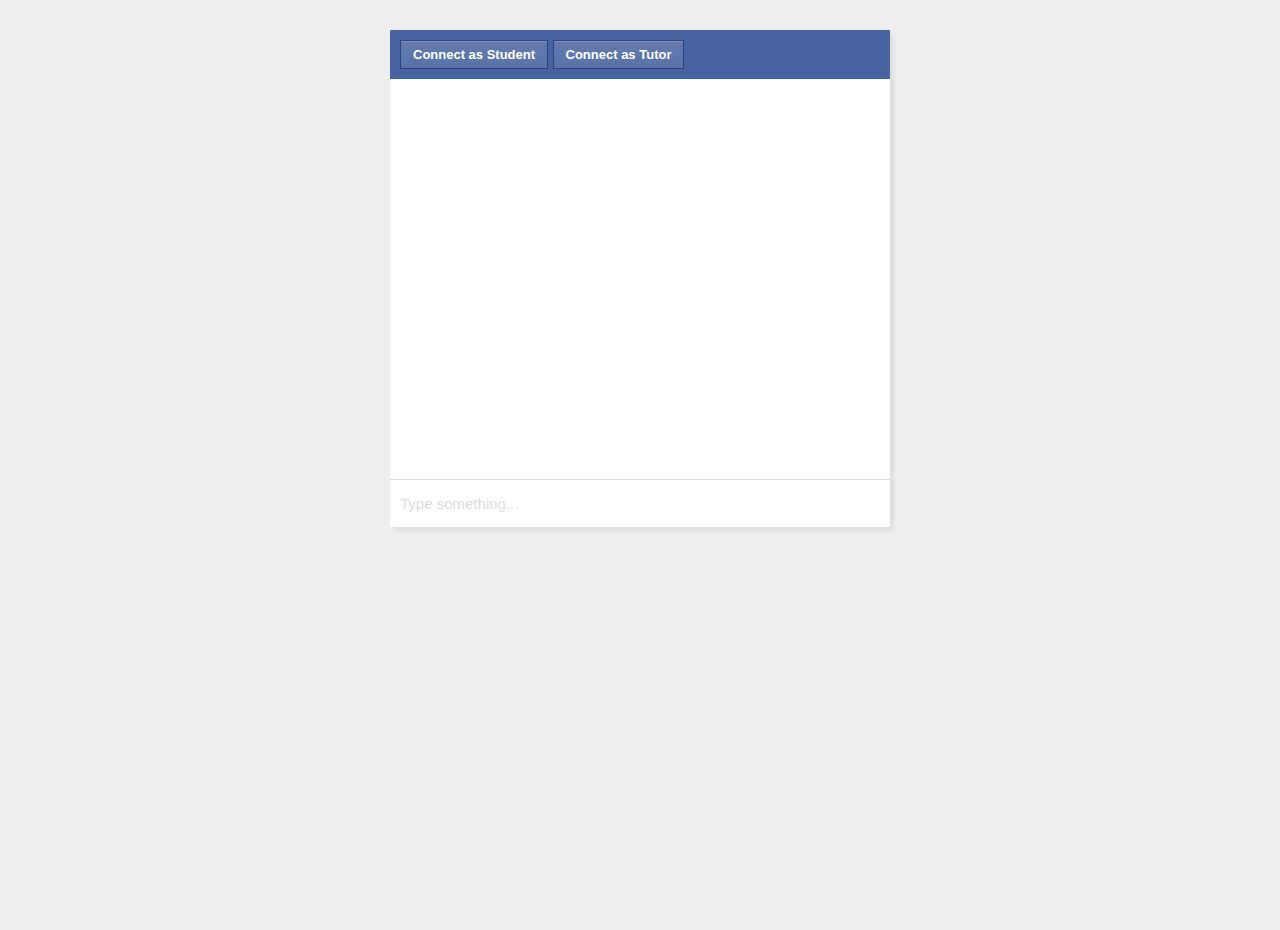
<file: static/chat/index.html>
<!DOCTYPE html>
<html>
  <head>
    <title>Twilio Chat Quickstart</title>
    <link rel="shortcut icon" href="//www.twilio.com/marketing/bundles/marketing/img/favicons/favicon.ico" />
    <link rel="stylesheet" href="//maxcdn.bootstrapcdn.com/font-awesome/4.4.0/css/font-awesome.min.css" />
    <link rel="stylesheet" href="index.css" />
  </head>
  <body>
    <section>
      <div id="chat-header">
        <span id="status-msg" class="disconnected"></span>
        <div id="connection-bar">
          <button class="connection-btn" data-value="student">Connect as Student</button>
          <button class="connection-btn" data-value="tutor">Connect as Tutor</button>
        </div>
      </span>
      </div>
      <div id="messages">
        <div id="typing-indicator">Someone is typing...</div>
      </div>
      <input id="chat-input" type="text" placeholder="Type something..." autofocus />
    </section>

    <script src="https://media.twiliocdn.com/sdk/js/common/v0.1/twilio-common.min.js"></script>
    <script src="https://media.twiliocdn.com/sdk/js/chat/v3.0/twilio-chat.min.js"></script>
    <script src="//ajax.googleapis.com/ajax/libs/jquery/2.1.4/jquery.min.js"></script>
    <script src="index.js"></script>
  </body>
</html>
</file>
<file: static/chat/index.css>
* {
  box-sizing:border-box;
}

html, body {
  padding:0;
  margin:0;
  height:100%;
  width:100%;
  color:#888;
  background-color: #eee;
  font-family: 'Helvetica Neue', Helvetica, sans-serif;
}

header {
  width:100%;
  position:absolute;
  text-align:center;
  bottom:20px;
}

header a, header a:visited {
  font-size:18px;
  color:#dedede;
  text-decoration:none;
}

header a:hover {
  text-decoration:underline;
}

section {
  background-color:#eee;
  width:500px;
  margin:0 auto;
  margin-top: 30px;
  box-shadow: #ddd 4px 4px 4px;
  border-radius: 5px;
}

section #connection-bar {
  display: inline;
}

.connection-btn {
	-moz-box-shadow:inset 0px 1px 0px 0px #7a8eb9;
	-webkit-box-shadow:inset 0px 1px 0px 0px #7a8eb9;
	box-shadow:inset 0px 1px 0px 0px #7a8eb9;
	background:-webkit-gradient(linear, left top, left bottom, color-stop(0.05, #637aad), color-stop(1, #5972a7));
	background:-moz-linear-gradient(top, #637aad 5%, #5972a7 100%);
	background:-webkit-linear-gradient(top, #637aad 5%, #5972a7 100%);
	background:-o-linear-gradient(top, #637aad 5%, #5972a7 100%);
	background:-ms-linear-gradient(top, #637aad 5%, #5972a7 100%);
	background:linear-gradient(to bottom, #637aad 5%, #5972a7 100%);
	filter:progid:DXImageTransform.Microsoft.gradient(startColorstr='#637aad', endColorstr='#5972a7',GradientType=0);
	background-color:#637aad;
	border:1px solid #314179;
	display:inline-block;
	cursor:pointer;
	color:#ffffff;
	font-family:Arial;
	font-size:13px;
	font-weight:bold;
	padding:6px 12px;
	text-decoration:none;
}
.connection-btn:hover {
	background:-webkit-gradient(linear, left top, left bottom, color-stop(0.05, #5972a7), color-stop(1, #637aad));
	background:-moz-linear-gradient(top, #5972a7 5%, #637aad 100%);
	background:-webkit-linear-gradient(top, #5972a7 5%, #637aad 100%);
	background:-o-linear-gradient(top, #5972a7 5%, #637aad 100%);
	background:-ms-linear-gradient(top, #5972a7 5%, #637aad 100%);
	background:linear-gradient(to bottom, #5972a7 5%, #637aad 100%);
	filter:progid:DXImageTransform.Microsoft.gradient(startColorstr='#5972a7', endColorstr='#637aad',GradientType=0);
	background-color:#5972a7;
}
.connection-btn:active {
	position:relative;
	top:1px;
}

section #chat-header {
  background: #4863a0;
  color: #fff;
  padding: 10px;
}

section #chat-header #status-msg {
  line-height: 30px;
}

section #chat-header #status-msg::before {
  content: '';
  width: 10px;
  height: 10px;
  border-radius: 5px;
  background: #26ea26;
  display: inline-block;
  margin-right: 10px;
}

section #chat-header #status-msg.connected::before {
  background: #26ea26;
}

section #chat-header #status-msg.disconnected {
  display: none;
}

section #chat-header #status-msg.disconnected::before {
  background: #ff0404;
}

section #chat-header #status-msg.connecting::before {
  background: #fff;
  -webkit-animation: ping 0.8s ease-in-out infinite both;
  animation: ping 0.8s ease-in-out infinite both;
}

/* ----------------------------------------------
 * Generated by Animista on 2019-6-19 8:0:24
 * w: http://animista.net, t: @cssanimista
 * ---------------------------------------------- */

/**
 * ----------------------------------------
 * animation ping
 * ----------------------------------------
 */
 @-webkit-keyframes ping {
  0% {
    -webkit-transform: scale(0.2);
            transform: scale(0.2);
    opacity: 0.8;
  }
  80% {
    -webkit-transform: scale(1.2);
            transform: scale(1.2);
    opacity: 0;
  }
  100% {
    -webkit-transform: scale(2.2);
            transform: scale(2.2);
    opacity: 0;
  }
}
@keyframes ping {
  0% {
    -webkit-transform: scale(0.2);
            transform: scale(0.2);
    opacity: 0.8;
  }
  80% {
    -webkit-transform: scale(1.2);
            transform: scale(1.2);
    opacity: 0;
  }
  100% {
    -webkit-transform: scale(2.2);
            transform: scale(2.2);
    opacity: 0;
  }
}


section input {
  display:block;  
  width: 100%;
  margin:0 auto;
  outline:none;
  background-color:#fff;
  border:none;
  border-top:1px solid #ddd;
  padding:15px 10px;
  font-size:15px;
  color: #888;
}

section input::placeholder {
  color: #ddd;
}

#messages {
  background-color:#fff;
  padding:10px;
  height:100%;
  overflow-y:auto;
  height: 400px;
  position: relative;
}

#messages p {
  margin:5px 0;
  padding:0;
}

#messages #typing-indicator {
  position: absolute;
  bottom: 5px;
  color: #aaa;
  font-size: 0.9em;
  display: none;
}

.info {
  margin:5px 0;
  font-style:italic;
}

.message-container {
  margin:5px 0;
  text-align: left;
}

.message-container .message {
  text-align: left;
  max-width: 400px;
  background: #f5f5f5;
  padding: 8px;
  border-radius: 5px;
  display: inline-block;
}

.message-container.me {
  text-align: right;
}

.message-container.me .message {
  background: #e5f0ff;
}
</file>
